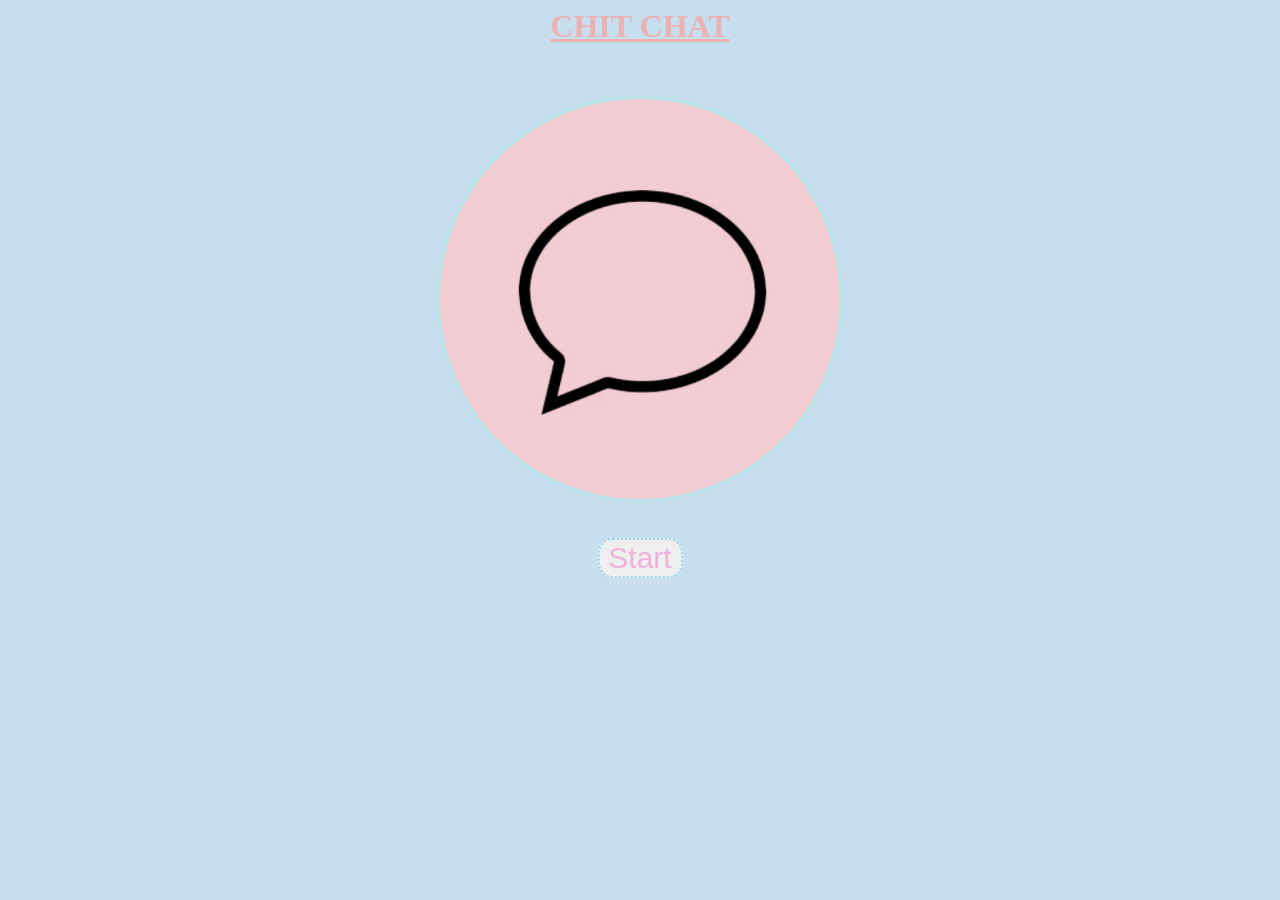
<file: index.html>
<html>
    <head>
        <title>Main</title>
        <link rel="stylesheet" type="text/css" href="style.css">
    </head>
    <body style="text-align: center;">
        <h1>CHIT CHAT</h1>
        <img src="chat.jpeg" class="logo">
        <br>
        <br>
        <br>
        <button onclick="Start()">Start</button>
        <script src="main.js"></script>
    </body>
</html>
</file>
<file: style.css>
button{
    border-color: rgb(147, 217, 235);
    border-style: dotted;
    cursor: pointer;
    color: rgb(240, 176, 221);
    width: 85px;
    font-size: 30px;
    border-radius: 15px;
}
button:hover{
    background-color: rgb(236, 191, 221);
}
body{
    background-color: rgb(198, 222, 238);
}
h1{
    color: rgb(236, 177, 177);
    text-decoration: underline;
}
.logo{
    width: 400px;
	margin-top: 30px;
	border-radius: 230px;
    border-color: rgb(183, 229, 233);
    border-style: solid;
}
</file>
